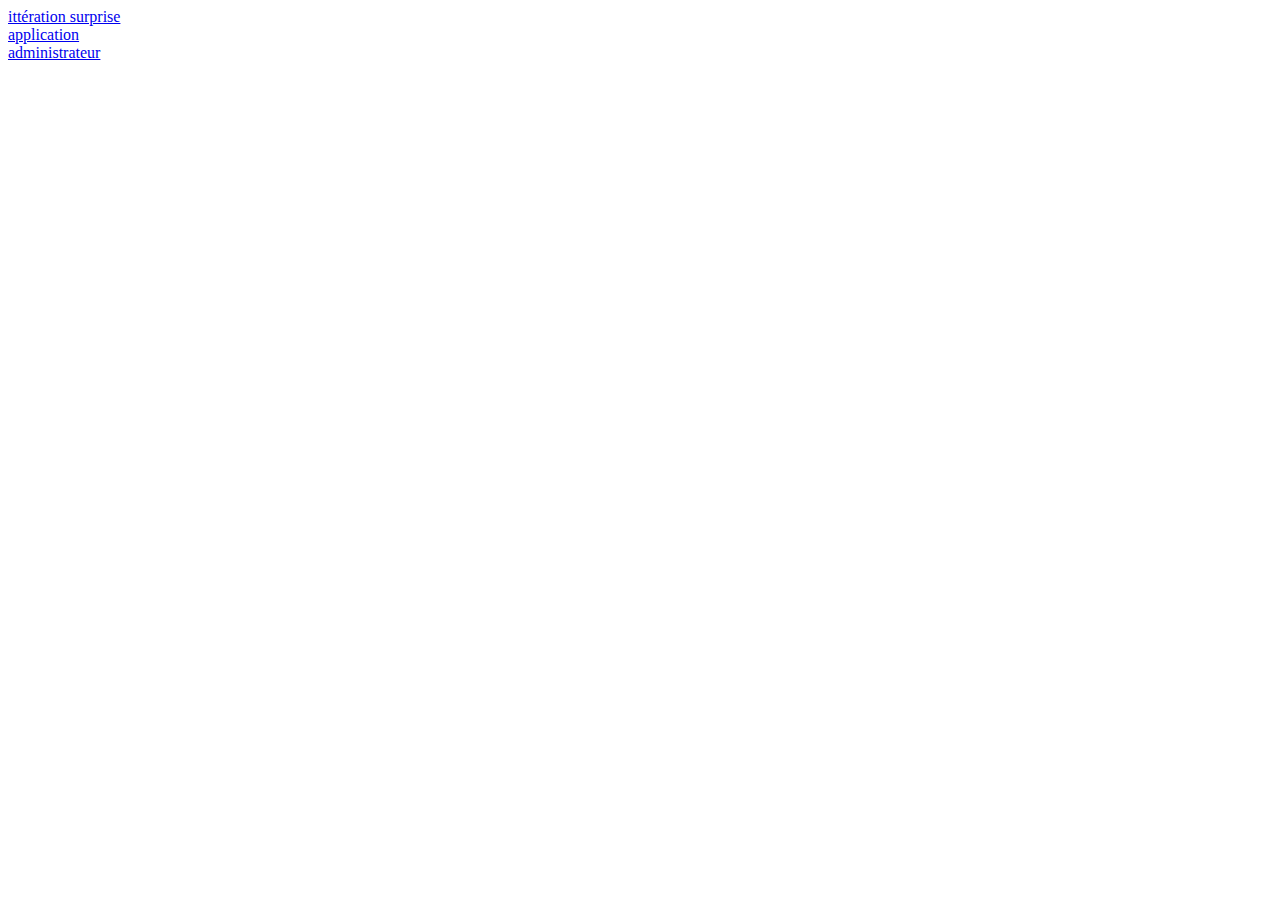
<file: index.html>
<!DOCTYPE html>
<html lang="en">

<head>
    <meta charset="UTF-8">
    <meta name="viewport" content="width=device-width, initial-scale=1.0">
    <title>SAE 203</title>
    <link rel="stylesheet" href="./style.css" />

</head>

<body>
    <div class="container">
        <a href="./ittsurprise/index.html">ittération surprise</a>
        <a href="./app/index.html">application</a>
        <a href="./admin/index.html">administrateur</a>
    </div>
</body>

</html>
</file>
<file: style.css>
.container{
    display: flex;
    flex-direction: column;
}
</file>
